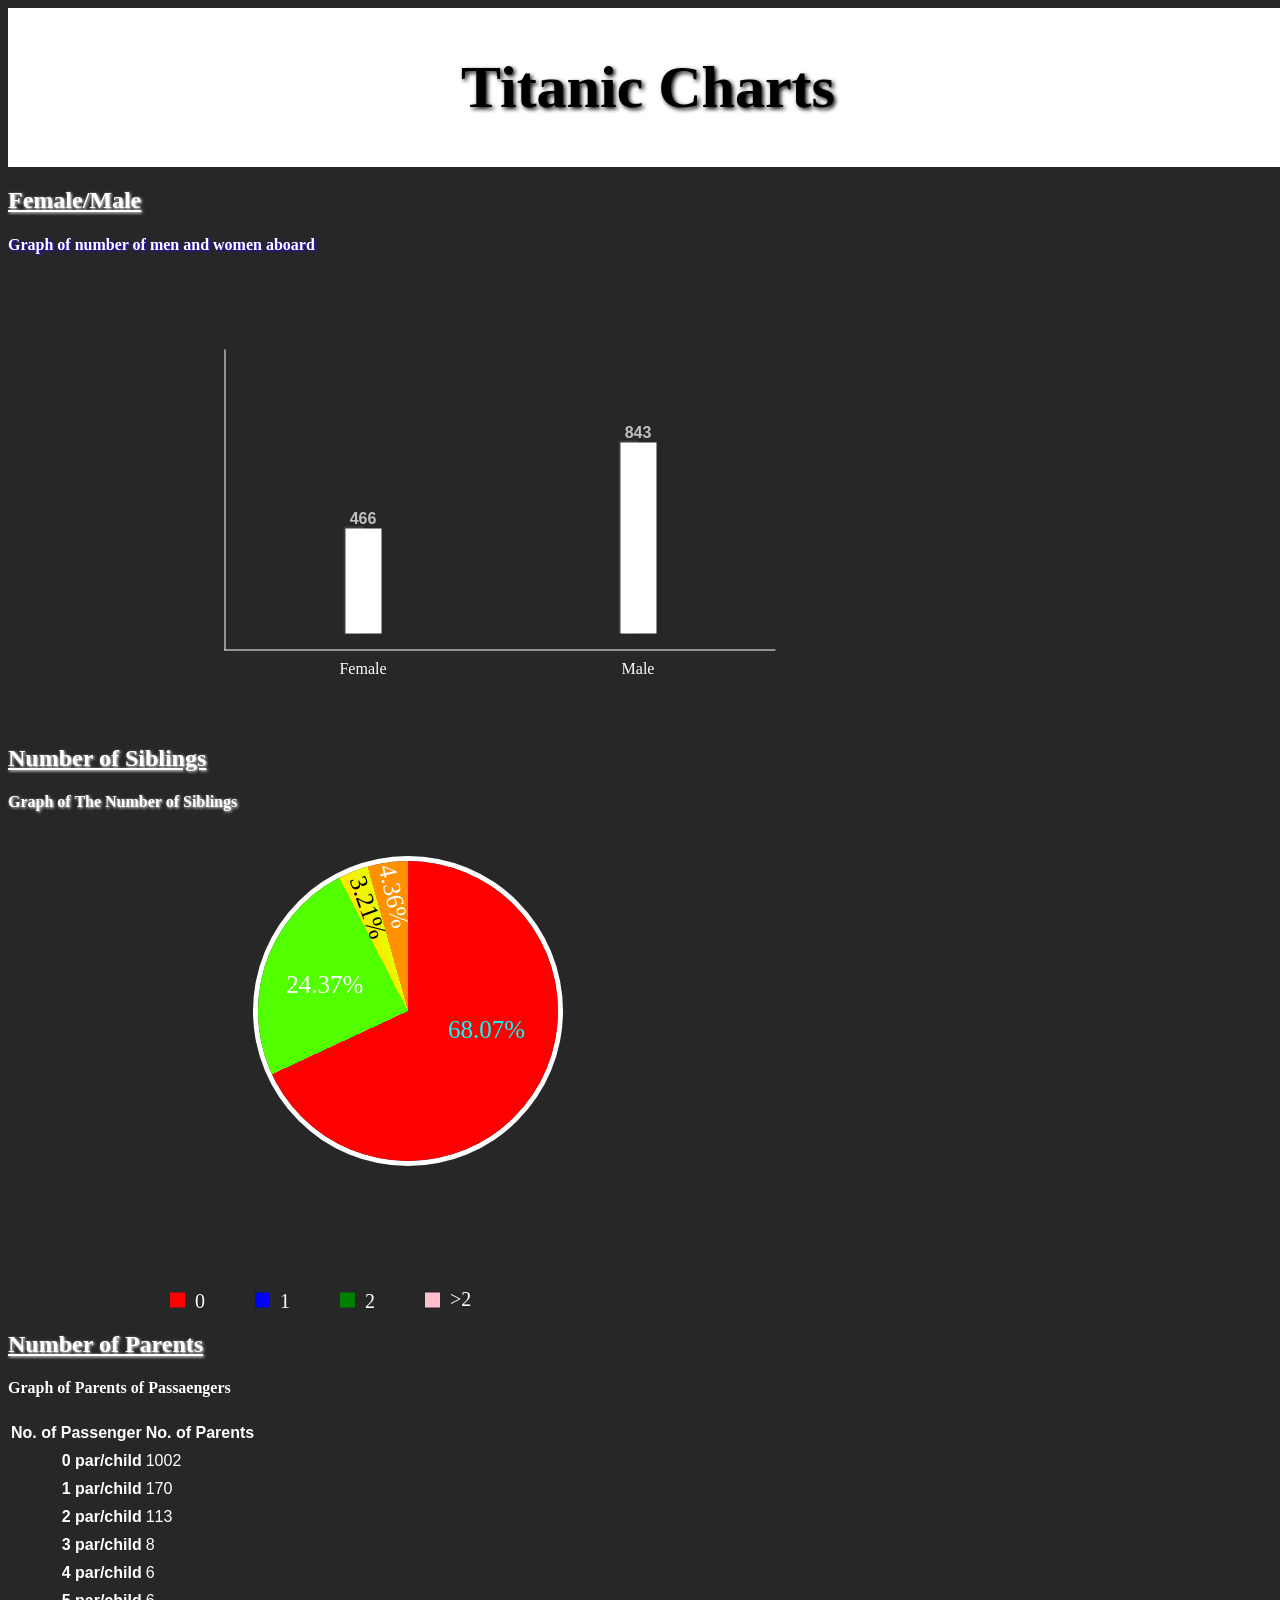
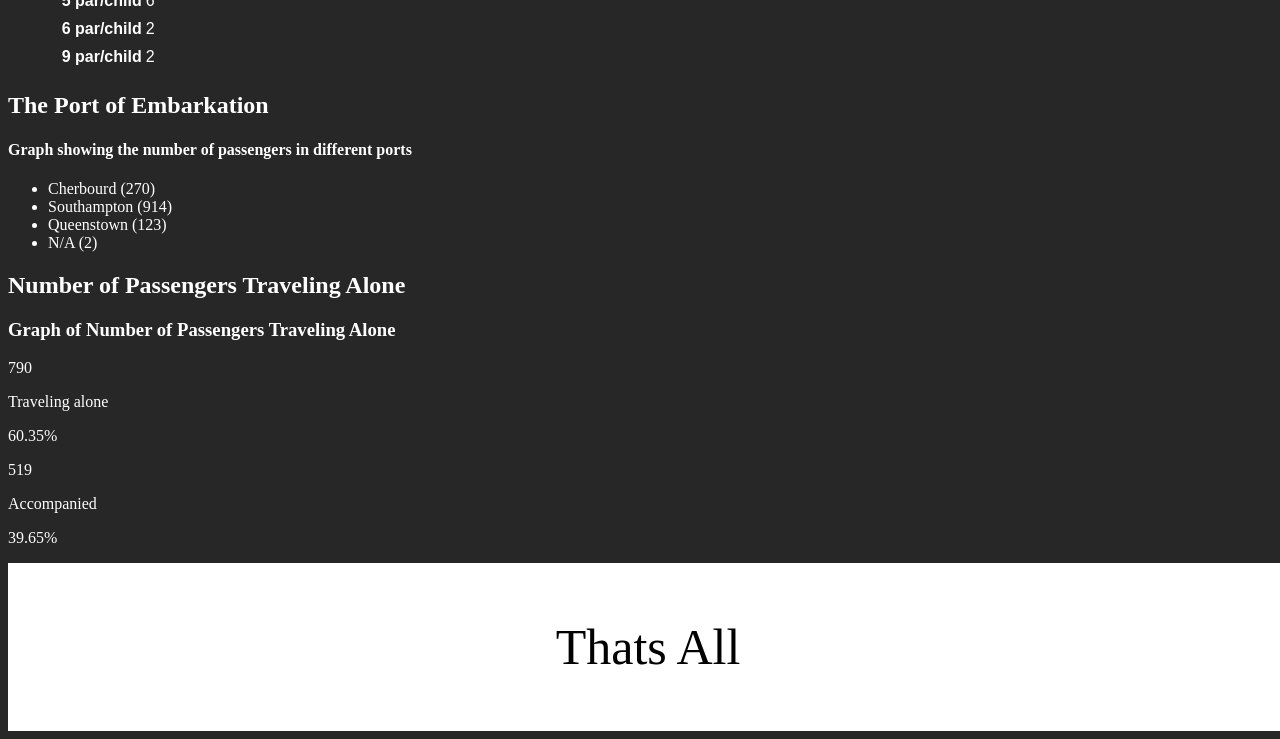
<file: Chart.html>
<!DOCTYPE html>
<html lang="en">
  <head>
    <meta charset="UTF-8" />
    <meta http-equiv="X-UA-Compatible" content="IE=edge" />
    <meta name="viewport" content="width=device-width, initial-scale=1.0" />
    <title>Titanic</title>
    <link rel="stylesheet" href="style.css" />
  </head>
  <body>
   <div class="All">
    <div class="header">
      <h1>Titanic Charts</h1>
    </div>
    <div class="graph1">
      <section>
        <h2>Female/Male</h2>
        <h4>Graph of number of men and women aboard</h4>
        <div class="box">
          <div class="trait">
            <div class="graph" style="height: 35.6%">
              <div class="number">466</div>
            </div>
            <div class="name">Female</div>
          </div>
          <div class="trait">
            <div class="graph" style="height: 64.4%">
              <div class="number">843</div>
            </div>
            <div class="name">Male</div>
          </div>
        </div>
      </section>
    </div>
    <div class="graph2">
      <h2>Number of Siblings</h2>
      <h4>Graph of The Number of Siblings</h4>
      <div class="piechart">
        <span id="content1">68.07%</span>
        <span id="content2">24.37%</span>
        <span id="content3">3.21%</span>
        <span id="content4">4.36%</span>
      </div>
      <div class="guide">
        <div class="red"><span>0</span></div>
        <div class="blue"><span>1</span></div>
        <div class="green"><span>2</span></div>
        <div class="pink"><span>>2</span></div>
      </div>
    </div>
    <div class="graph3">
      <h2>Number of Parents</h2>
      <h4>Graph of Parents of Passaengers</h4>
      <table class="graph">
        <thead>
          <tr>
            <th scope="col">No. of Passenger</th>
            <th scope="col">No. of Parents</th>
          </tr>
        </thead>
        <tbody>
          <tr style="height: 76.55%">
            <th scope="row">0 par/child</th>
            <td><span>1002</span></td>
          </tr>
          <tr style="height: 12.99%">
            <th scope="row">1 par/child</th>
            <td><span>170</span></td>
          </tr>
          <tr style="height: 8.63%">
            <th scope="row">2 par/child</th>
            <td><span>113</span></td>
          </tr>
          <tr style="height: 0.61%">
            <th scope="row">3 par/child</th>
            <td><span>8</span></td>
          </tr>
          <tr style="height: 0.46%">
            <th scope="row">4 par/child</th>
            <td><span>6</span></td>
          </tr>
          <tr style="height: 0.46%">
            <th scope="row">5 par/child</th>
            <td><span>6</span></td>
          </tr>
          <tr style="height: 0.15%">
            <th scope="row">6 par/child</th>
            <td><span>2</span></td>
          </tr>
          <tr style="height: 0.15%">
            <th scope="row">9 par/child</th>
            <td><span>2</span></td>
          </tr>
        </tbody>
      </table>
    </div>
    <div class="graph4">
      <h2>The Port of Embarkation</h2>
      <h4>
        Graph showing the number of passengers in different ports
      </h4>
      <ul class="embarked">
        <li>
          <span>Cherbourd (270)</span>
        </li>
        <li>
          <span>Southampton (914)</span>
        </li>
        <li>
          <span>Queenstown (123)</span>
        </li>
        <li>
          <span>N/A (2)</span>
        </li>
      </ul>
    </div>
    <div class="graph5">
      <h2>Number of Passengers Traveling Alone</h2>
      <h3>
        Graph of Number of Passengers Traveling Alone 
      </h3>
      <div id="Loneliness">
        <div id="Alone">
          790
          <p id="txt1">Traveling alone</p>
          <p id="text1">60.35%</p>
        </div>
        <div id="Accompanied">
          519
          <p id="txt2">Accompanied</p>
          <p id="text2">39.65%</p>
                </div>
            </div>
        </div>
    </div>
  </body>
  <footer>
    <div class="end">
    <p>Thats All</p>
    </div>
  </footer>
</html>
</file>
<file: style.css>
.header {
    padding: 5px;
    text-align: center;
    background: #ffffff;
    color: black;
    font-size: 30px;
    text-shadow: 2px 2px 4px #000000;
  }
  
  .graph1 {
    margin: 0;
    font-family: 'Times New Roman', Times, serif;
  }
  
  body {
    width: 100%;
    height: 100%;
    background-color: rgb(39, 39, 39);
  }
  
  .graph1 section h2 {
    color: white;
    text-shadow: 1px 1px 3px #ffffff;
    text-decoration: underline;
  }
  
  .graph1 section h4 {
    color: rgb(255, 255, 255);
    text-shadow: 1px 1px 3px #2f00ff;
  }
  
  .graph1 section .box {
    position: absolute;
    top: 500px;
    left: 500px;
    transform: translate(-50%, -50%);
    width: 550px;
    height: 300px;
    background: transparent;
    border-bottom: 1px solid rgb(255, 255, 255);
    border-left: 1px solid rgb(255, 255, 255);
    display: flex;
  }
  
  .graph1 section .box .trait {
    position: relative;
    flex: 1;
    text-align: center;
  }
  
  .graph1 section .box .trait .graph {
    position: absolute;
    width: 40px;
    background: regba(0, 0, 0, 1);
    bottom: 0;
    left: 50%;
    transform: translateX(-50%);
  }
  
  .graph1 section .box .trait .graph::before {
    content: "";
    position: absolute;
    top: 2px;
    left: 2px;
    right: 2px;
    bottom: 0;
    background: linear-gradient(0deg, #ffffff, #ffffff);
  }
  
  .graph1 section .box .trait .graph::after {
    content: "";
    position: absolute;
    left: 0;
    top: 0;
    width: 50%;
    height: 100%;
    background: rgba(255, 255, 255, 0.1);
  }
  
  .graph1 section .box .trait .graph .number {
    position: absolute;
    top: -20px;
    left: 50%;
    transform: translateX(-50%);
    text-align: center;
    color: silver;
    font-weight: bold;
  }
  
  .graph1 section .box .trait .name {
    position: absolute;
    bottom: -30px;
    left: 50%;
    transform: translateX(-50%);
    text-align: center;
    color: #fff;
    padding: 2px 6px;
    border-radius: 4px;
  }
  /*bar chart for the sex distribution*/
  
  /*pie chart for number of siblings*/
  .graph2 {
    padding-top: 450px;
  }
  
  .graph2 h2 {
    color: white;
    text-decoration: underline;
    text-shadow: 1px 1px 3px #ffffff;
  }
  
  .graph2 h4 {
    color: rgb(255, 255, 255);
    text-shadow: 1px 1px 3px #ffffff;
  }
  
  
  .graph2 .piechart {
    width: 300px;
    height: 300px;
    border-radius: 50%;
    background-image: conic-gradient(
      red 0,
      red 245.05deg,
      rgb(81, 255, 0) 245.05deg,
      rgb(81, 255, 0) 332.78deg,
      rgb(255, 230, 0) 332.78deg,
      rgb(229, 255, 0) 344.3deg,
      rgb(255, 145, 0) 344.3deg,
      rgb(255, 145, 0) 180deg
    );
    margin-left: 400px;
    margin-top: 200px;
    transform: translate(-50%, -50%);
    box-shadow: 0 0 0 5px white;
    font-size: 25px;
  }
  
  #content1 {
    position: relative;
    top: 155px;
    left: 190px;
    color: cyan;
  }
  
  #content2 {
    position: relative;
    top: 110px;
    left: -55px;
    color: rgb(255, 255, 255);
  }
  
  #content3 {
    position: relative;
    top: 115px;
    left: 0px;
    color: rgb(0, 0, 0);
    display: block;
    transform: rotate(70deg);
  }
  
  #content4 {
    position: relative;
    top: 80px;
    left: 12px;
    color: white;
    display: block;
    transform: rotate(77deg);
  }
  
  .guide .red {
    width: 15px;
    height: 15px;
    float: left;
    margin: 30px;
    margin-left: 40px;
    background-color: red;
  }
  
  .guide .red span {
    position: relative;
    top: -3px;
    right: -25px;
  }
  
  .guide .blue {
    width: 15px;
    height: 15px;
    float: left;
    margin: 30px;
    margin-left: 40px;
    background-color: blue;
  }
  
  .guide .blue span {
    position: relative;
    top: -3px;
    right: -25px;
  }
  
  .guide .green {
    width: 15px;
    height: 15px;
    float: left;
    margin: 30px;
    margin-left: 40px;
    background-color: green;
  }
  
  .guide .green span {
    position: relative;
    top: -3px;
    right: -25px;
  }
  
  .guide .pink {
    width: 15px;
    height: 15px;
    float: left;
    margin: 30px;
    margin-left: 40px;
    background-color: pink;
  }
  
  .guide .pink span {
    position: relative;
    top: -5px;
    right: -25px;
  }
  
  .guide {
    position: absolute;
    top: 1300px;
    left: 300px;
    transform: translate(-50%, -50%);
  }
  
  .guide span {
    font-size: 20px;
    color: white;
  }
  /*pie chart for number of siblings*/
  
  /*bar chart for number of parents*/
  .graph3 h2 {
    color: white;
    text-decoration: underline;
    text-shadow: 1px 1px 3px #ffffff;
  }
  
  .graph3 h4 {
    color: rgb(255, 255, 255);
    text-shadow: none
  }
  
  .graph3 p {
    color: white;
  }
  
  .graph {
    margin-bottom: 1em;
    font: normal 100%/150% arial, helvetica, sans-serif;
    color:white;
  }
  
  .graph caption {
    font: bold 150%/120% arial, helvetica, sans-serif;
    padding-bottom: 0.33em;
    color: white;
  }
  
  .graph tbody {
    left: 200px;
  }
  .graph tbody th {
    text-align: right;
    color: rgb(255, 255, 255);
  }
  .graph4{
      color:white;
  }
  .graph5{
      color:white;
  }
  .sound{
    text-align: center;
    color:white;
  }
.end{
    background-color: rgb(255, 255, 255);
    padding: 5px;
    text-align: center;
    color: rgb(0, 0, 0);
    font-size: 50px;
  }
</file>
